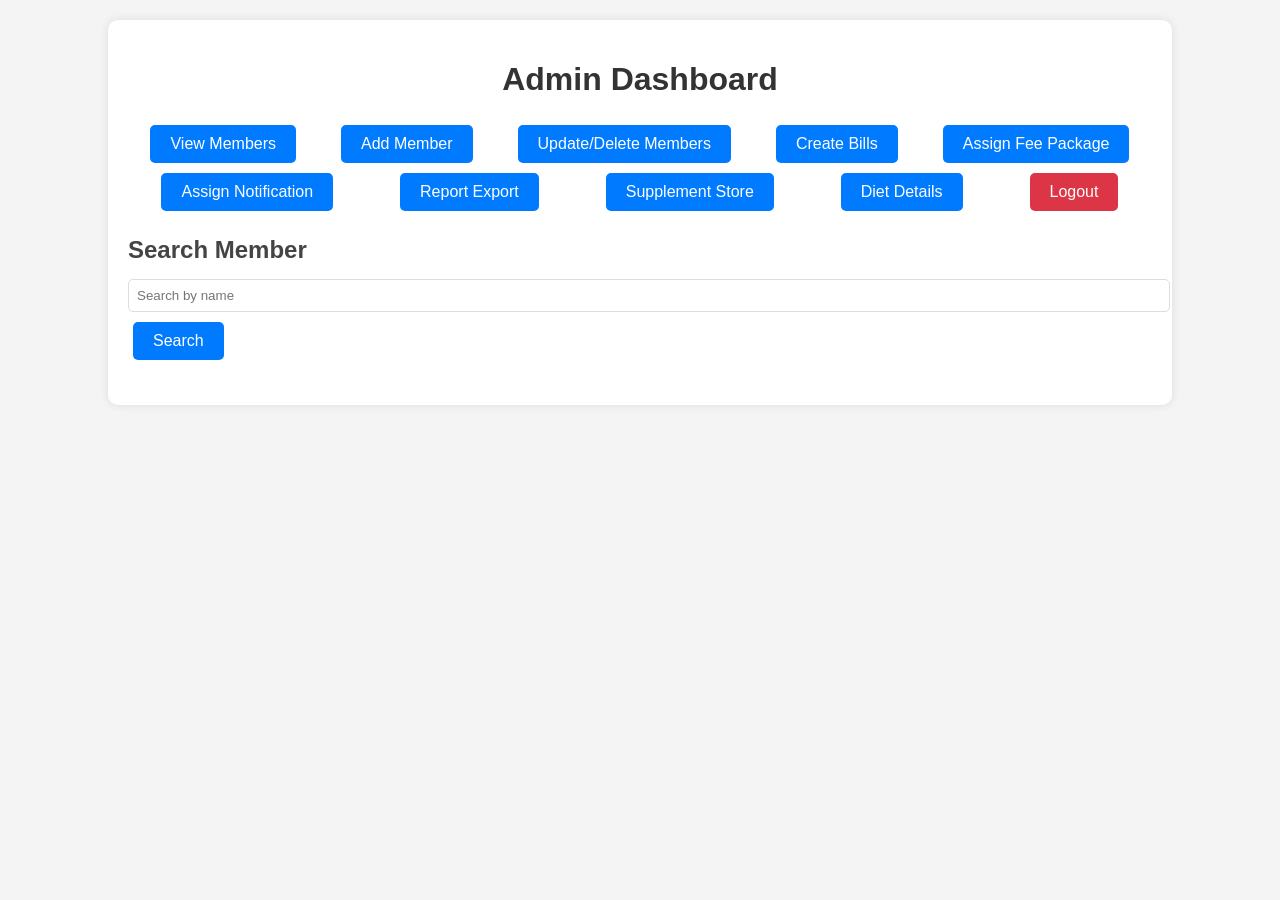
<file: frontend/index.html>
<!DOCTYPE html>
<html lang="en">
<head>
  <meta charset="UTF-8">
  <meta name="viewport" content="width=device-width, initial-scale=1.0">
  <title>Admin Dashboard - Gym Management</title>
  <link rel="stylesheet" href="styles.css">
</head>
<body>
  <div class="container">
    <h1>Admin Dashboard</h1>

    <!-- Button Group -->
    <div class="button-group">
      <button id="view-members-btn">View Members</button>
      <button id="add-member-btn">Add Member</button>
      <button id="update-member-btn">Update/Delete Members</button>
      <button id="create-bills-btn">Create Bills</button>
      <button id="assign-fee-package-btn">Assign Fee Package</button>
      <button id="assign-notification-btn">Assign Notification</button>
      <button id="report-export-btn">Report Export</button>
      <button id="supplement-store-btn">Supplement Store</button>
      <button id="diet-details-btn">Diet Details</button>
      <button id="logout-btn">Logout</button>
    </div>

    <!-- Members Section -->
    <div id="members-section">
      <h2>Members</h2>
      <table id="members-list"></table>
    </div>

    <!-- Add Member Section -->
    <div id="add-member-section">
      <h2>Add Member</h2>
      <form id="add-member-form">
        <label for="name">Name</label>
        <input type="text" id="name" required />
        <label for="email">Email</label>
        <input type="email" id="email" required />
        <label for="phone">Phone</label>
        <input type="text" id="phone" required />
        <label for="feePackage">Fee Package</label>
        <input type="text" id="feePackage" required />
        <button type="submit">Add Member</button>
      </form>
    </div>

    <!-- Search Member Section -->
    <div id="search-member-section">
      <h2>Search Member</h2>
      <input type="text" id="search-input" placeholder="Search by name" />
      <button onclick="searchMember()">Search</button>
      <table id="search-results"></table>
    </div>

  </div>

  <script src="script.js"></script>
</body>
</html>
</file>
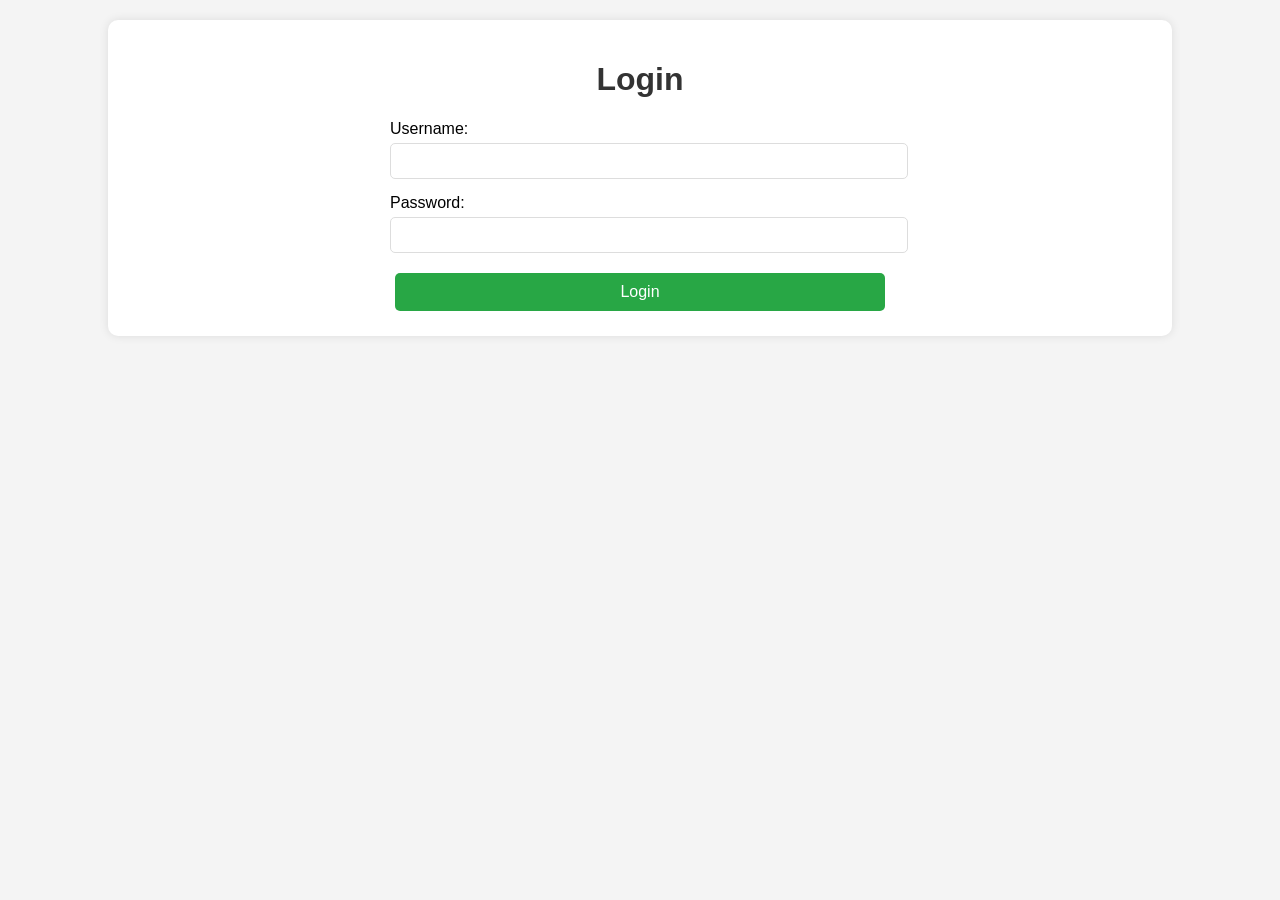
<file: frontend/login.html>
<!DOCTYPE html>
<html lang="en">
<head>
    <meta charset="UTF-8">
    <meta name="viewport" content="width=device-width, initial-scale=1.0">
    <title>Login</title>
    <link rel="stylesheet" href="styles.css">
</head>
<body>
    <div class="container">
        <h1>Login</h1>
        <form id="login-form">
            <div>
                <label for="username">Username:</label>
                <input type="text" id="username" name="username" required>
            </div>
            <div>
                <label for="password">Password:</label>
                <input type="password" id="password" name="password" required>
            </div>
            <button type="submit">Login</button>
        </form>
        <p id="error-message" style="color: red; display: none;">Invalid username or password!</p>
    </div>

    <script src="script.js"></script>
</body>
</html>
</file>
<file: frontend/styles.css>
/* Global styles */
body {
  font-family: Arial, sans-serif;
  background-color: #f4f4f4;
  margin: 0;
  padding: 0;
}

.container {
  width: 80%;
  margin: 20px auto;
  padding: 20px;
  background-color: #fff;
  border-radius: 8px;
  box-shadow: 0 4px 8px rgba(0, 0, 0, 0.1);
}

h1 {
  text-align: center;
  color: #333;
}

h2 {
  color: #444;
  margin-bottom: 10px;
}

/* Button styles */
.button-group {
  display: flex;
  justify-content: space-between;
  margin-bottom: 20px;
}

.button-group button {
  padding: 10px 20px;
  background-color: #007BFF;
  color: white;
  border: none;
  border-radius: 5px;
  cursor: pointer;
  transition: background-color 0.3s ease;
}

.button-group button:hover {
  background-color: #0056b3;
}

.button-group button:focus {
  outline: none;
}

/* Form styles */
form {
  display: flex;
  flex-direction: column;
  gap: 10px;
}

form input {
  padding: 8px;
  border: 1px solid #ccc;
  border-radius: 5px;
  font-size: 16px;
}

form button {
  padding: 10px;
  background-color: #28a745;
  color: white;
  border: none;
  border-radius: 5px;
  cursor: pointer;
}

form button:hover {
  background-color: #218838;
}

/* Table styles */
table {
  width: 100%;
  border-collapse: collapse;
  margin-top: 20px;
}

table, th, td {
  border: 1px solid #ccc;
}

th, td {
  padding: 12px;
  text-align: left;
}

th {
  background-color: #f8f9fa;
}

td button {
  padding: 5px 10px;
  background-color: #ffc107;
  color: white;
  border: none;
  border-radius: 5px;
  cursor: pointer;
  margin-right: 5px;
}

td button:hover {
  background-color: #e0a800;
}

#add-member-section, #members-section {
  display: none;
}

/* Responsive design */
@media (max-width: 768px) {
  .button-group {
    flex-direction: column;
  }

  .button-group button {
    width: 100%;
    margin-bottom: 10px;
  }
}
body {
  font-family: Arial, sans-serif;
  background-color: #f4f4f4;
  margin: 0;
  padding: 0;
}

.container {
  width: 80%;
  margin: 20px auto;
  background-color: white;
  padding: 20px;
  border-radius: 10px;
  box-shadow: 0 0 10px rgba(0, 0, 0, 0.1);
}

h1 {
  text-align: center;
  color: #333;
}

.button-group {
  display: flex;
  flex-wrap: wrap;
  justify-content: space-around;
  margin-bottom: 20px;
}

button {
  padding: 10px 20px;
  margin: 5px;
  font-size: 16px;
  background-color: #007BFF;
  color: white;
  border: none;
  border-radius: 5px;
  cursor: pointer;
  transition: background-color 0.3s;
}

button:hover {
  background-color: #0056b3;
}

#members-section, #add-member-section {
  margin-top: 20px;
}

table {
  width: 100%;
  border-collapse: collapse;
  margin-top: 20px;
}

table, th, td {
  border: 1px solid #ddd;
  text-align: left;
}

th, td {
  padding: 10px;
}

input[type="text"], input[type="email"], input[type="password"] {
  width: 100%;
  padding: 8px;
  margin: 5px 0;
  border: 1px solid #ddd;
  border-radius: 5px;
}

form {
  max-width: 500px;
  margin: 0 auto;
}

#logout-btn {
  background-color: #dc3545;
}

#logout-btn:hover {
  background-color: #c82333;
}
</file>
